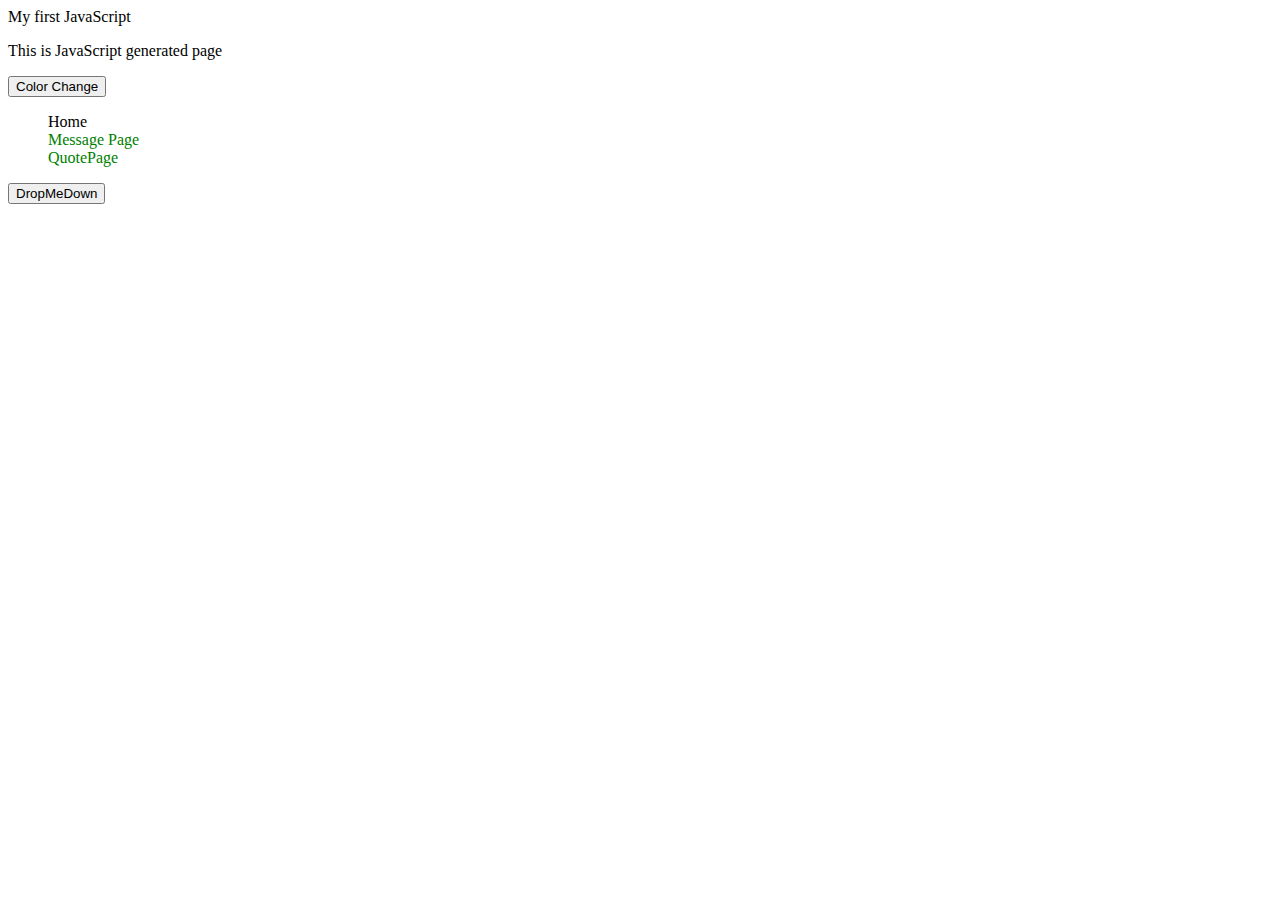
<file: index.html>
<!DOCTYPE html>
<html lang="en" dir="ltr">
  <head>
    <meta charset="utf-8">
    <title>JavaScript Learning Page</title>
    <link rel="stylesheet" type="text/css" href="Css/DropDownMenu.css">
    <link rel="stylesheet" type="text/css" href="Css/general.css">
  </head>

  <body>
    <p id="p1">This is JavaScript generated page</p>
    <script src="js/index.js" type="text/javascript"></script>
    <script src="js/Button.js" type="text/javascript"></script>
    <script src="js/simpleList.js" type="text/javascript"></script>
    <script src="js/dropDownMenu.js" type="text/javascript"></script>
  </body>
</html>
</file>
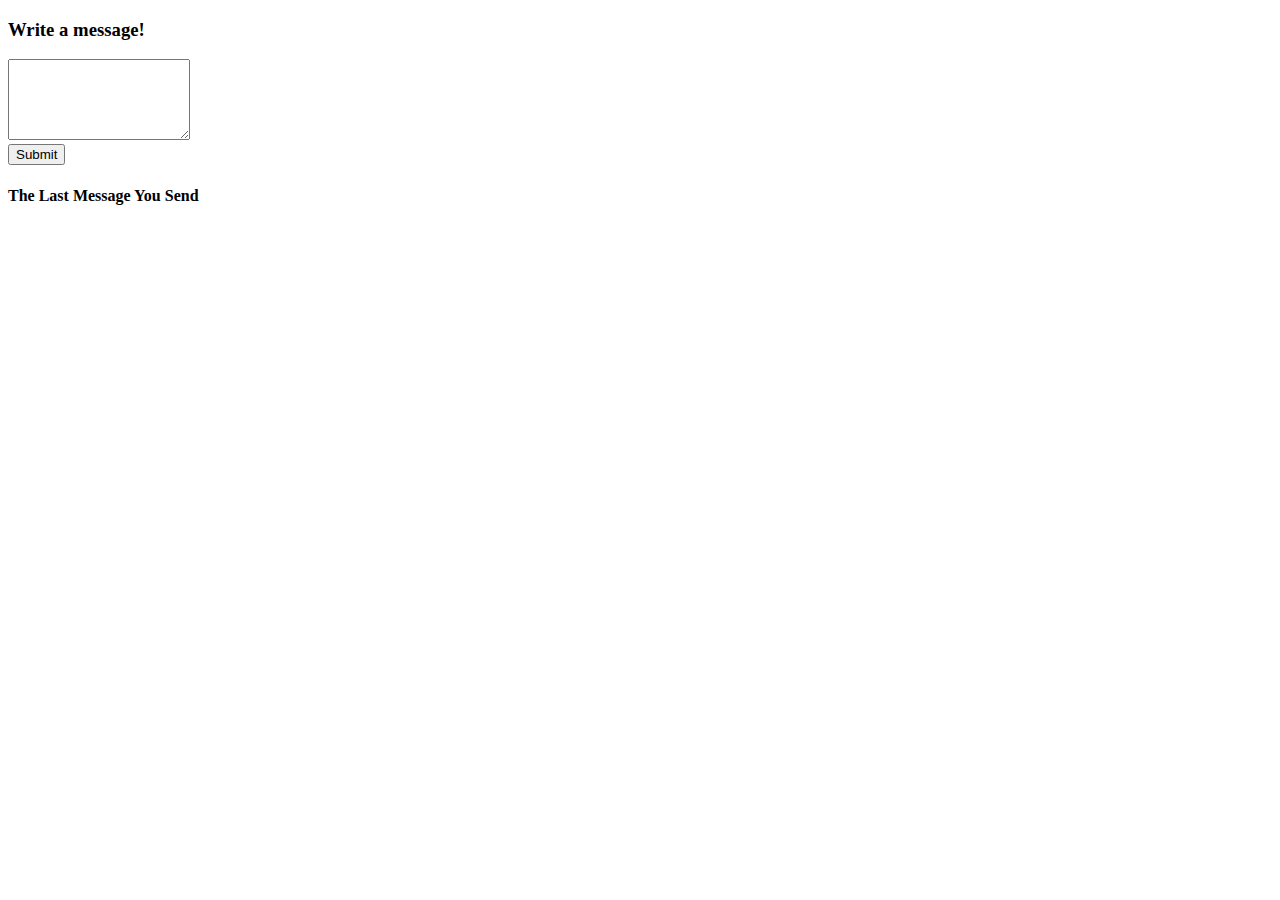
<file: PassTheMessage/index.html>
<!DOCTYPE html>
<html lang="en" dir="ltr">
  <head>
    <meta charset="utf-8">
    <title>Message Page</title>
    <!-- <link rel="stylesheet" type="text/css" href="css.css"> -->
  </head>
  <body>

  <script src="messagepage.js" type="text/javascript"></script>
  </body>
</html>
</file>
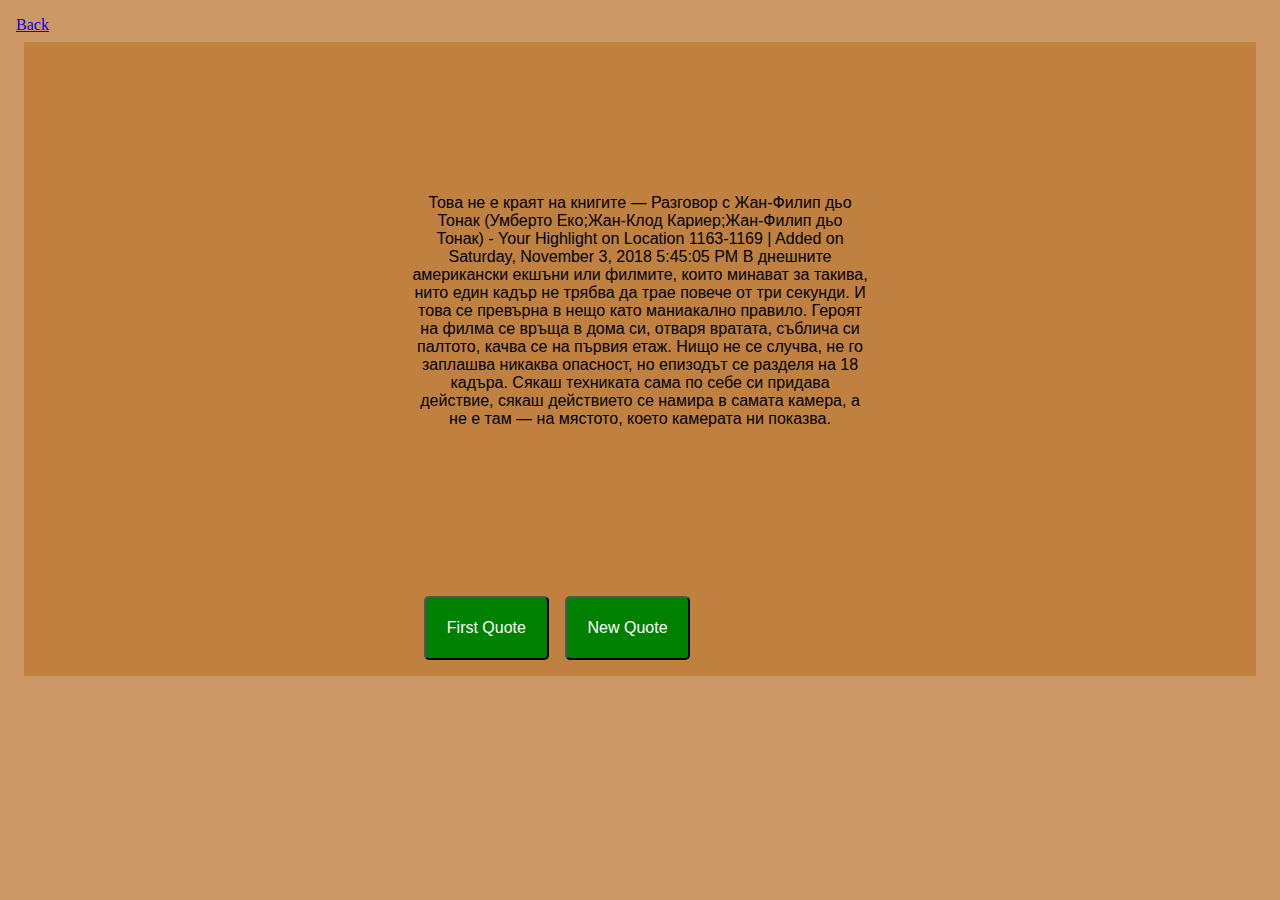
<file: QuotePage/index.html>
<!DOCTYPE html>
<html lang="en" dir="ltr">
  <head>
    <meta charset="utf-8">
    <title>QuotePage</title>
    <link rel="stylesheet" type="text/css" href="css.css">

  </head>
  <body>

    <script src="QuotePage.js" type="text/javascript"></script>
  </body>
</html>
</file>
<file: Css/DropDownMenu.css>
/* Dropdown Button */
/* .dropbtn {
  background-color: #3498DB;
  color: white;
  padding: 16px;
  font-size: 16px;
  border: none;
  cursor: pointer;
} */

/* Dropdown button on hover & focus */
/* .dropbtn:hover, .dropbtn:focus {
  background-color: #2980B9;
} */

/* The container <div> - needed to position the dropdown content */
.dropdown {
  position: relative;
  /* display: inline-block; */
}

/* Dropdown Content (Hidden by Default) */
.dropdown-content {
  display: none; /*litteraly hide the a tags*/
  position: absolute;
  background-color: orange;
  /* min-width: 160px;
  box-shadow: 0px 8px 16px 0px rgba(0,0,0,0.2);
  z-index: 1; */
}

/* Links inside the dropdown */
.dropdown-content a {
  color: black;
  padding: 12px 16px; /* this make them look nice and separate*/
  text-decoration: none;
  display: block; /*this is the style of displaying them back*/
}

/* Change color of dropdown links on hover */
.dropdown-content a:hover {background-color: #ddd}

/* Show the dropdown menu (use JS to add this class to the .dropdown-content container when the user clicks on the dropdown button) */
.show {display: block;}
</file>
<file: Css/general.css>
a {
  text-decoration: none;
  color: green;
}

ul {
  list-style: none;
}
</file>
<file: QuotePage/css.css>
body {
  padding: 0.5em;
  background-color: #cc9966;
}

#innerDiv {
  background-color: #bf8040;
  padding: 1em;
  margin: 0.5em;
  padding-top: 2em;


}

#p1 {
  /* background-color: red; */
  text-align: center;
  font-family: "Comic Sans MS", cursive, sans-serif;
  padding: 10%;
  width: 38%;
  margin: 0 auto;

}

.btn {
  display: inline;
  background-color: green;
  color: white;
  /* margin: 1em auto -0.25em 16em; */
  padding: 1.3em;
  font-size: 16px;
  margin-top: 3em;
  border-radius: 5px;
}

#btn-2 {
  margin: 1em 1em -0.25em 32%;
}
</file>
